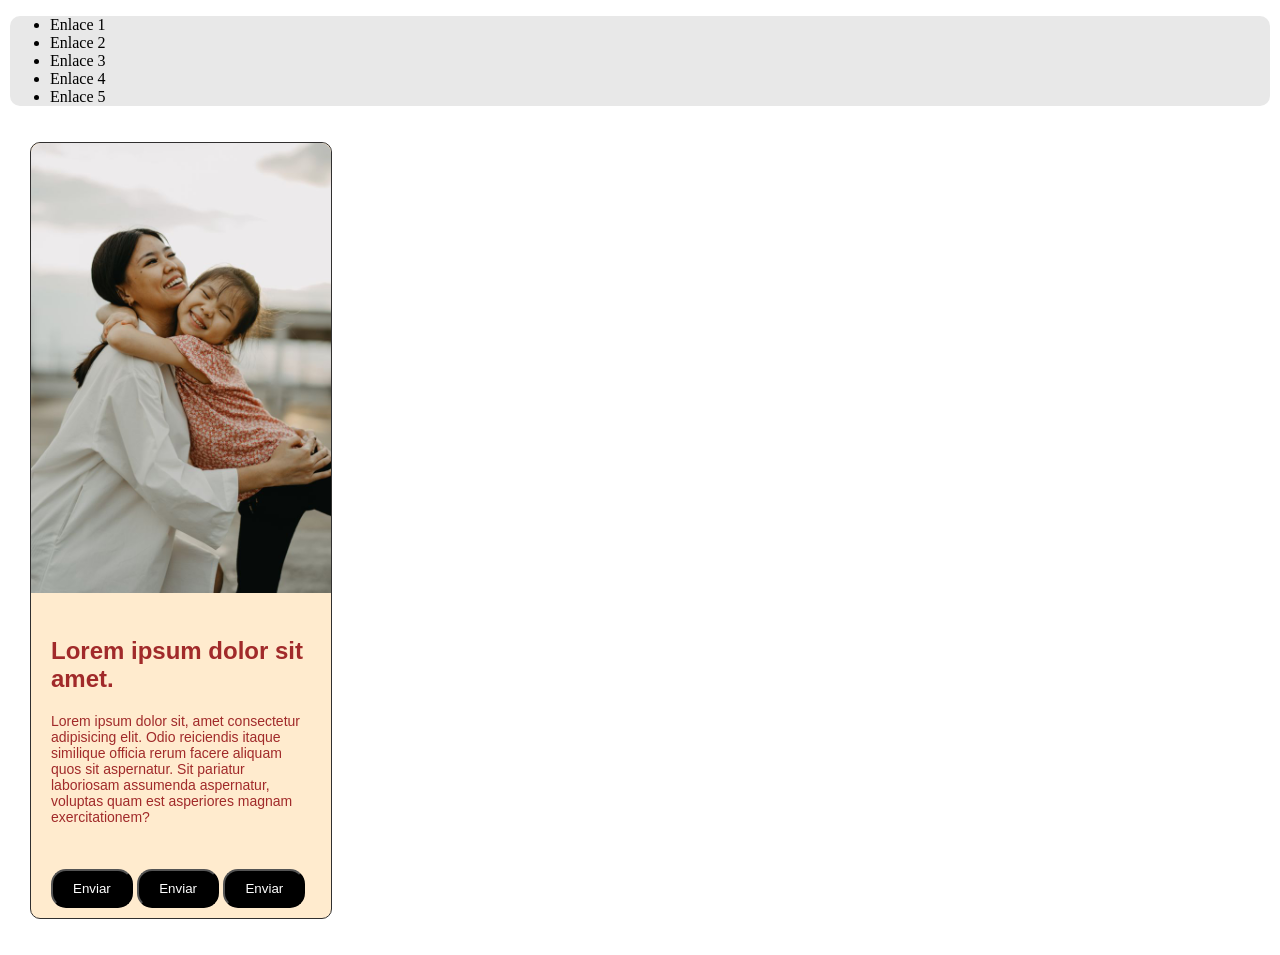
<file: index.html>
<!DOCTYPE html>
<html lang="en">

<head>
    <meta charset="UTF-8">
    <meta name="viewport" content="width=device-width, initial-scale=1.0">
    <link rel="stylesheet" href="./src/styles/styles.css">
    <title>Document</title>
</head>

<body>
    <div class="menu">
        <ul>
            <li>Enlace 1</li>
            <li>Enlace 2</li>
            <li>Enlace 3</li>
            <li>Enlace 4</li>
            <li>Enlace 5</li>
        </ul>
    </div>
    <div class="container">
        <div class="card">
            <img src="./src/asets/img/img1.jpg" alt="Señora con su hijo" srcset="">

            <div class="text-card">
            <h2>Lorem ipsum dolor sit amet.</h2>

            <p>Lorem ipsum dolor sit, amet consectetur adipisicing elit. Odio reiciendis itaque similique officia rerum
                facere aliquam quos sit aspernatur. Sit pariatur laboriosam assumenda aspernatur, voluptas quam est
                asperiores magnam exercitationem?</p>
            </div>
            <div class="button">
                <button onclick="saludoFuncion()">Enviar</button>
                <button onclick="SALUDO_FLECHA()">Enviar</button>
                <button onclick="SALUDO_DOS()">Enviar</button>
            </div>
        </div>
    </div>
    <div>
        <table>
            <tr>
                <td></td>
                <td></td>
            </tr>
        </table>
    </div>
</body>
<script src="./src/js/app.js"></script>

</html>
</file>
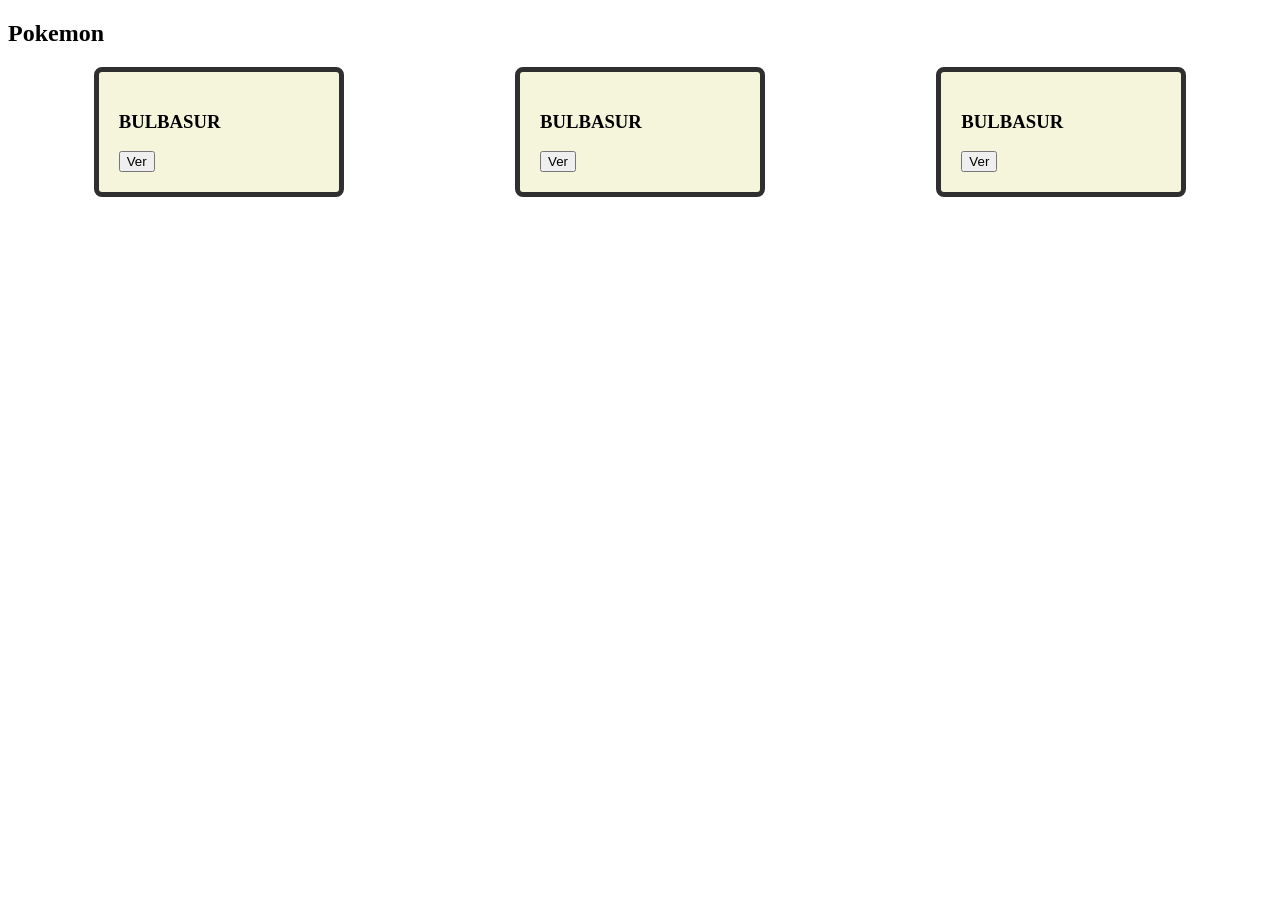
<file: pokemon.html>
<!DOCTYPE html>
<html lang="en">
<head>
    <meta charset="UTF-8">
    <meta name="viewport" content="width=device-width, initial-scale=1.0">
    <link rel="stylesheet" href="./src/styles/pokemon.css">
    <title>Document</title>
</head>
<body>
    <section>
        <!-- <div><button onclick="console.log(ejecutarSaludo)">Saludar</button></div> -->
        <!-- <div><button onclick="obtenerPokemons(10)">Ver pokemons</button></div> -->
         <div>
            <h1>Pokemon</h1>
            <div class="cards">
                <div class="pokemon-card">
                    <h3>BULBASUR</h3>
                    <button onclick="obtenerPokemon(1)">Ver</button>
                </div>
                <div class="pokemon-card">
                    <h3>BULBASUR</h3>
                    <button onclick="obtenerPokemon(1)">Ver</button>
                </div>
                <div class="pokemon-card">
                    <h3>BULBASUR</h3>
                    <button onclick="obtenerPokemon(1)">Ver</button>
                </div>
            </div>
         </div>
    </section>
</body>
<script src="./src/js/functions.js"></script>
</html>
</file>
<file: src/styles/styles.css>
body{
    margin: 10px;
}
.menu{
    background-color: #e8e8e8;
    border-radius: 10px;
}

.card{
    /* estilos div */
    background-color: rgb(255 235 206);
    border: 1px solid #302f2f;
    width: 300px; /* espacio que ocupa */
    border-radius: 10px; /* bordeado */
    /*  padding-left: 20px; movel elemento */
    /* estilo de texto */
    font-family: Arial, Helvetica, sans-serif; /* tipo de letra */
    color: #a12a2a;
}

.card img{
    width: 100%;
    height: auto;
    border-radius: 10px 10px 0 0;
    object-fit: cover; /* para que la imagen no se estire */
}
.text-card{
    padding: 20px;
}

.text-card p{
    font-size: 14px;
}

.button{
    padding: 10px 20px;
    text-decoration: none;
}

.button button{
    border-radius: 15px;
    background-color: #000;
    color: white ;
    padding:10px 20px;
    cursor: pointer;
}

.button button:hover{
    background-color:rgb(241, 241, 245) ;
    color: black;
    opacity: 0.8;
}

.container{
    padding: 20px;
}
</file>
<file: src/styles/pokemon.css>
.cards{
    display: flex;
    flex-direction: row;
    flex-wrap: wrap;
    align-content: center;
    justify-content: space-around;

}

.pokemon-card{
    background-color: beige;
    border-radius: 8px;
    border: 5px solid #302f2f;
    padding: 20px;
    width: 200px;

}
</file>
